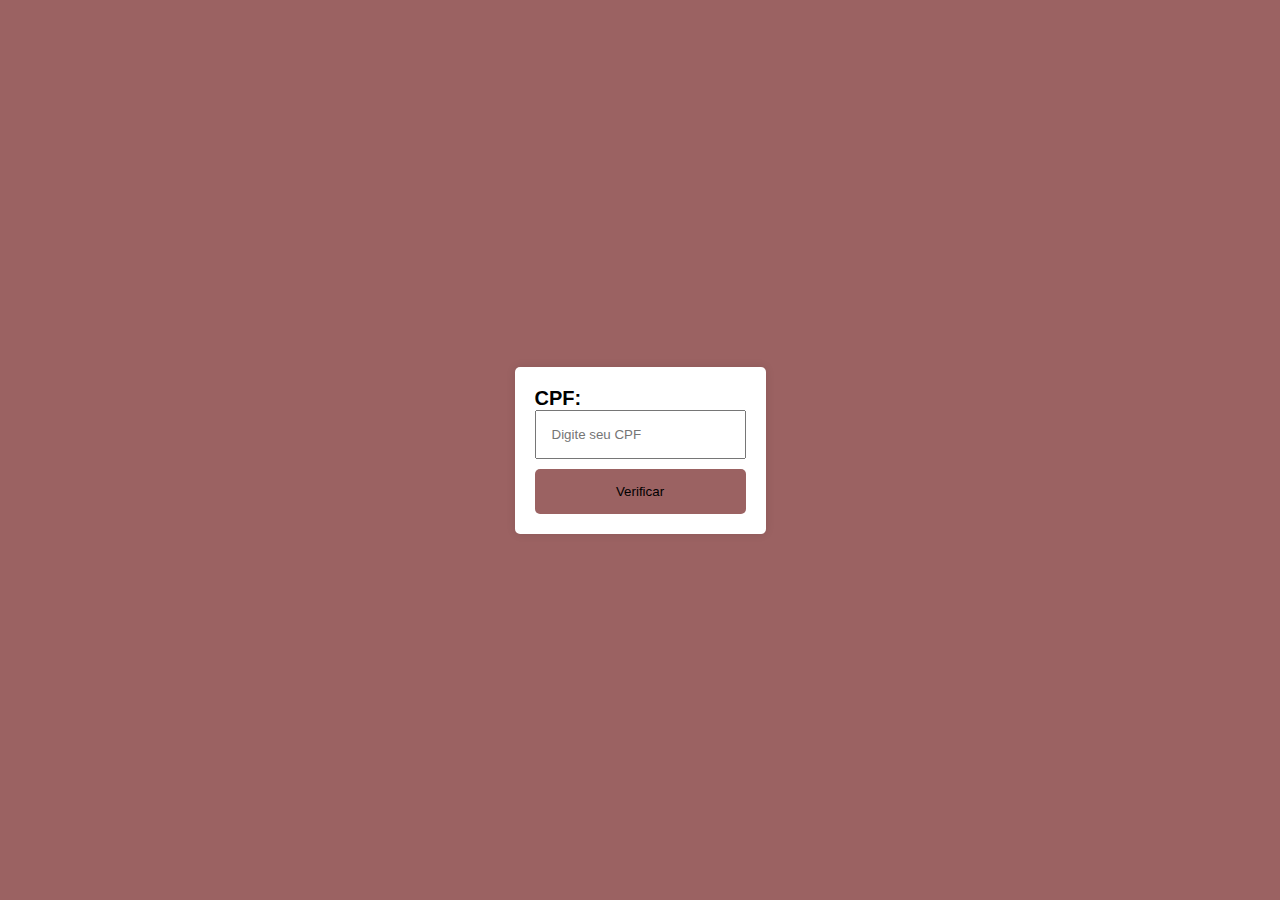
<file: index.html>
<!DOCTYPE html>
<html>
<head>
    <meta charset='utf-8'>
    <meta http-equiv='X-UA-Compatible' content='IE=edge'>
    <title>Page Title</title>
    <meta name='viewport' content='width=device-width, initial-scale=1'>
    <link rel='stylesheet' type='text/css' media='screen' href='cpf.css'>
</head>
<body>
    
    <main class="form-container">
        <form id="cpfform">
            <label for="">CPF:</label>
            <input type="text" id="cpf" name="cpf" placeholder="Digite seu CPF">
            <button type="submit">Verificar</button>
            <div id="message"></div>
        </form>
    </main>
    <script src='cpf.js'></script>
</body>
</html>
</file>
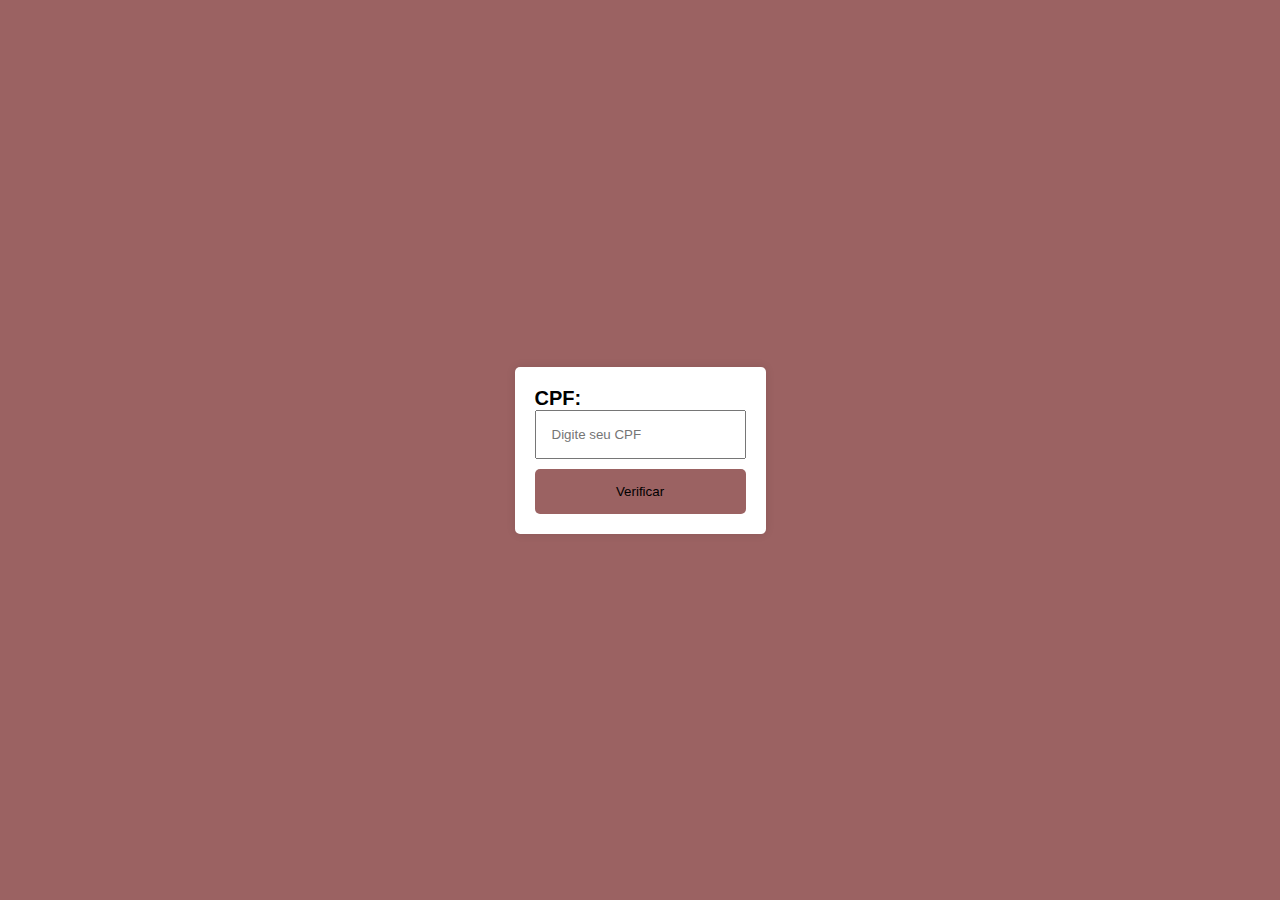
<file: cpf.html>
<!DOCTYPE html>
<html>
<head>
    <meta charset='utf-8'>
    <meta http-equiv='X-UA-Compatible' content='IE=edge'>
    <title>Page Title</title>
    <meta name='viewport' content='width=device-width, initial-scale=1'>
    <link rel='stylesheet' type='text/css' media='screen' href='cpf.css'>
</head>
<body>
    
    <main class="form-container">
        <form id="cpfform">
            <label for="">CPF:</label>
            <input type="text" id="cpf" name="cpf" placeholder="Digite seu CPF">
            <button type="submit">Verificar</button>
            <div id="message"></div>
        </form>
    </main>
    <script src='cpf.js'></script>
</body>
</html>
</file>
<file: cpf.css>
body{
    display: flex;
    justify-content: center;
    align-items: center;
    height: 100vh;
    margin: 0;
    background-color: #9b6262;
    font-family: Arial;
}

.form-container{
    background-color: white;
    padding: 20px;
    border-radius: 5px;
    box-shadow: 0 0 10px rgba(0,0,0,0.1);
}

.form-container input{
    display: block;
    margin-bottom: 10px;
    padding: 15px;
    width: 100%;
    box-sizing: border-box;
}

label{
    font-weight: bold;
    font-size: 20px;    
}

.form-container button{
    padding: 15px;
    background-color: #9b6262;
    border: none;
    border-radius: 5px;
    width: 100%;
    cursor: pointer;
}

.message{
    margin-top: 10px;
    padding: 10px;
    border-radius: 5px;
    display: none;
}

.message.sucess{
    background-color: #d4edda;
    color: #155724;
}

.message.erro{
    background-color: #f8d7da;
    color: #721d24;
}
</file>
